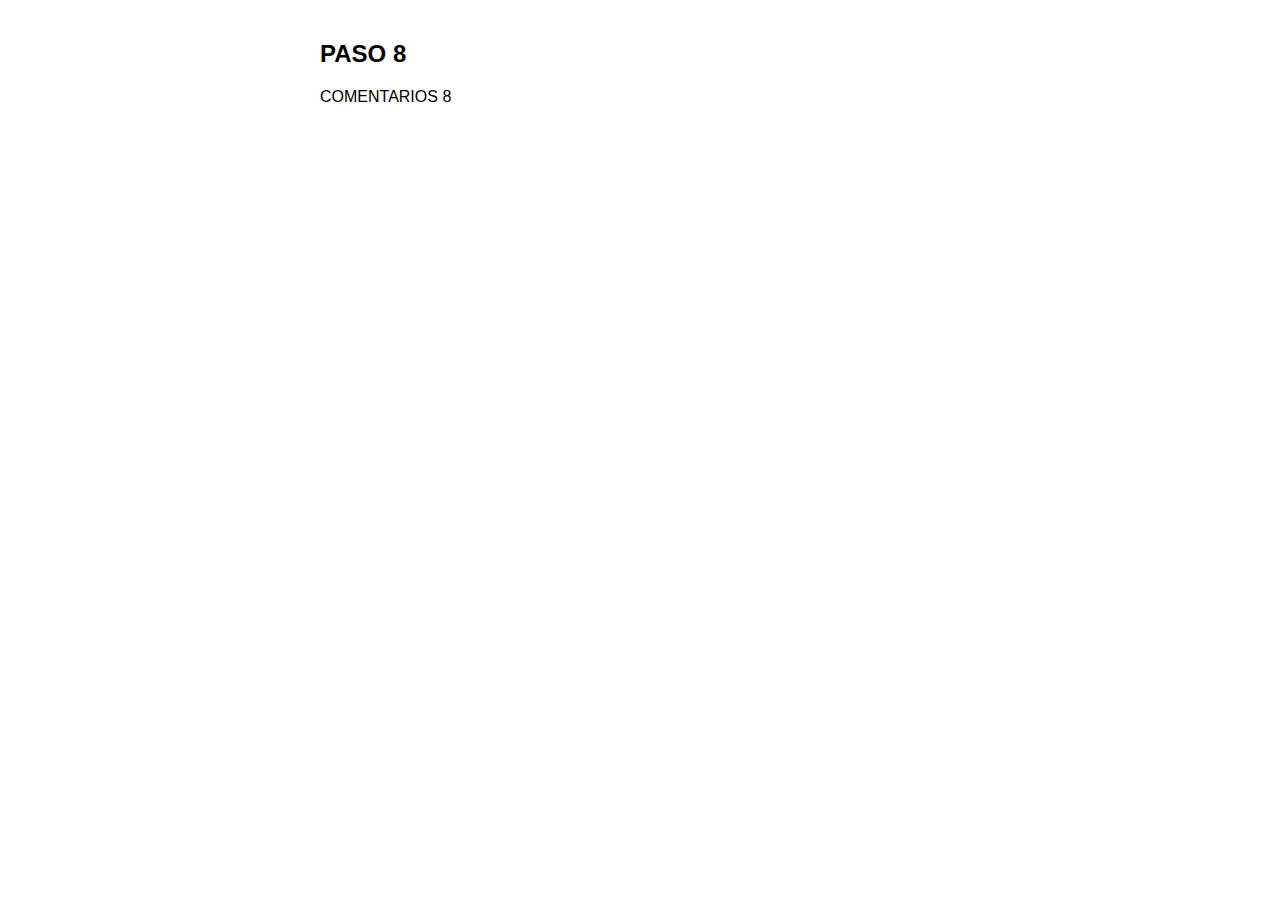
<file: index.html>
<!DOCTYPE html>
<html lang="en">

<head>
  <meta charset="UTF-8">
  <meta name="viewport" content="width=device-width, initial-scale=1.0">
  <link rel="stylesheet" href="css/styles.css">
  
  <title>TITULO PARA PRUEBAS - 8</title>
</head>

<body>
  <main>
    <h2>PASO 8</h2>
    <p>COMENTARIOS 8</p>
  </main>
</body>

</html>
</file>
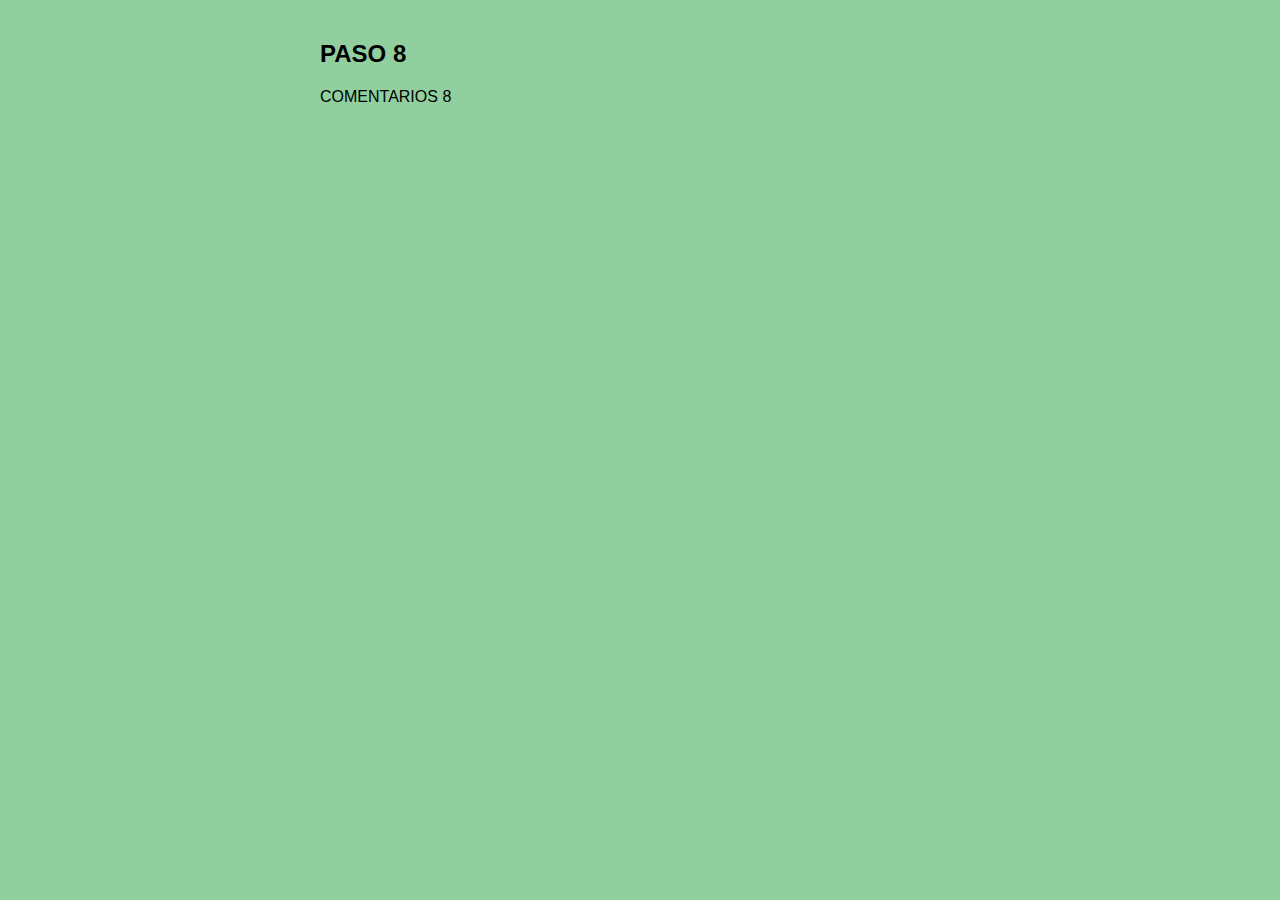
<file: src/index.html>
<!DOCTYPE html>
<html lang="en">

<head>
  <meta charset="UTF-8">
  <meta name="viewport" content="width=device-width, initial-scale=1.0">
  <link rel="stylesheet" href="styles.css">
  
  <title>TITULO PARA PRUEBAS - 8</title>
</head>

<body>
  <main>
    <h2>PASO 8</h2>
    <p>COMENTARIOS 8</p>
  </main>
</body>

</html>
</file>
<file: css/styles.css>
* {
  font-family: Arial, Helvetica, sans-serif;
}

html, body {
  margin: 0;
  border: 0;
  padding: 0;
  background-color: #fff;
}

main {
  margin: auto;
  width: 50%;
  padding: 20px;
}

main > h1 {
  text-align: center;
  font-size: 3.5em;
}
</file>
<file: src/styles.css>
* {
  font-family: Arial, Helvetica, sans-serif;
}

html, body {
  margin: 0;
  border: 0;
  padding: 0;
  background-color: #91cf9f;
}

main {
  margin: auto;
  width: 50%;
  padding: 20px;
}

main > h1 {
  text-align: center;
  font-size: 3.5em;
}
</file>
